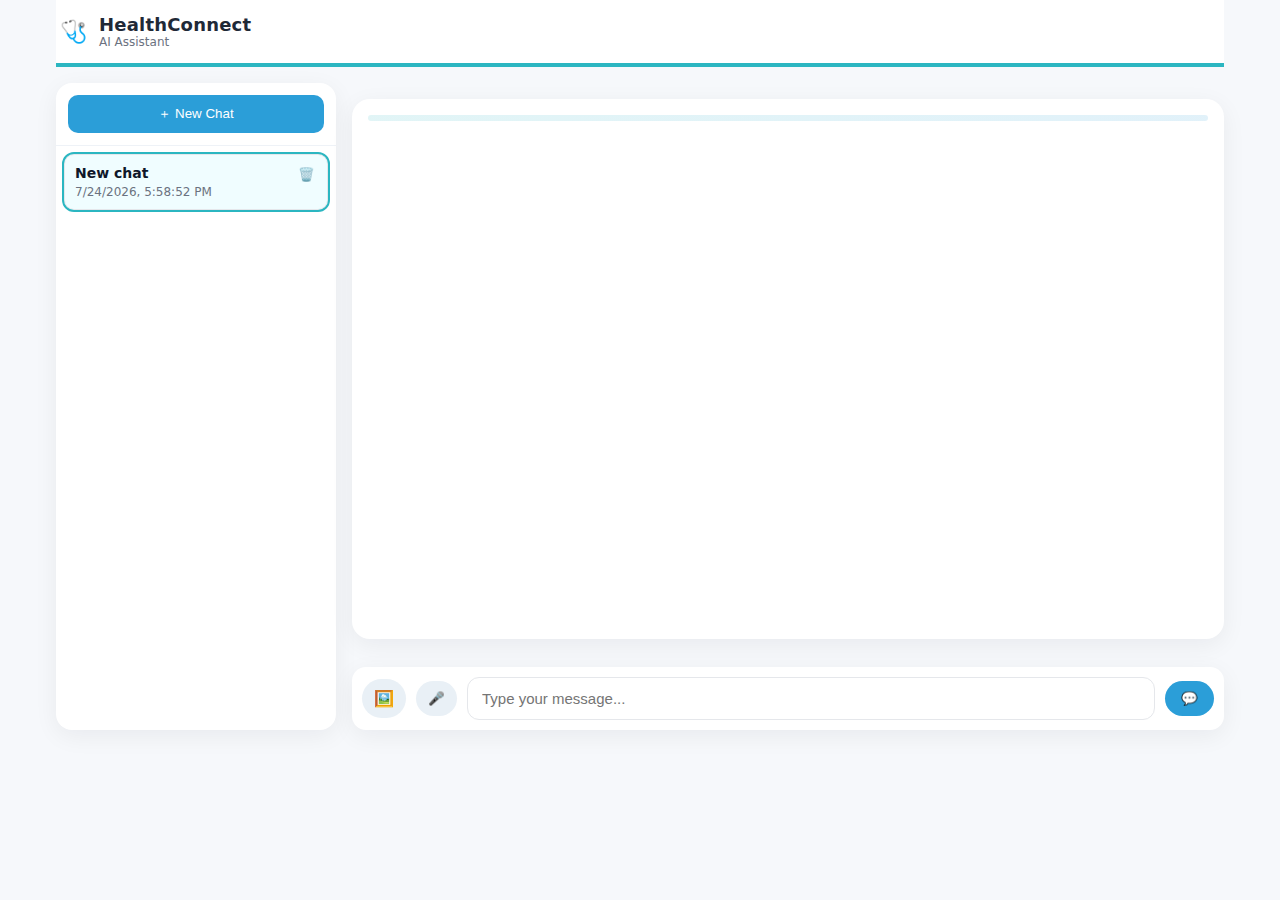
<file: Ai.html>
<!DOCTYPE html>
<html lang="en">
<head>
    <meta charset="UTF-8" />
    <meta name="viewport" content="width=device-width, initial-scale=1.0" />
    <title>HealthConnect AI Assistant</title>
    <link rel="stylesheet" href="Ai.css" />
</head>
<body>
    <div class="app">
        <header class="app-header">
            <div class="brand">
                <span class="logo">🩺</span>
                <div class="titles">
                    <h1>HealthConnect</h1>
                    <p>AI Assistant</p>
                </div>
            </div>
        </header>

        <div class="workspace">
            <aside class="sidebar" aria-label="Chat history">
                <div class="sidebar-header">
                    <button id="newChatBtn" class="new-chat">＋ New Chat</button>
                </div>
                <nav id="convoList" class="convo-list" aria-label="Previous chats"></nav>
            </aside>

            <section class="main" role="region" aria-label="Chat">
                <main class="chat-container" id="chatContainer" aria-live="polite" aria-label="Chat messages"></main>

                <form class="composer" id="composer" autocomplete="off">
                    <label class="file-button" title="Upload image">
                        🖼️
                        <input id="imageInput" type="file" accept="image/*" hidden />
                    </label>

                    <button type="button" class="mic-button" id="micButton" title="Speak">
                        🎤
                    </button>

                    <input id="textInput" class="text-input" type="text" placeholder="Type your message..." aria-label="Message" />

                    <button class="send-button" id="sendButton" aria-label="Send" title="Send">💬</button>
                </form>
            </section>
        </div>
    </div>

    <script src="Ai.js"></script>
</body>
</html>
</file>
<file: Ai.css>
/* HealthConnect AI Assistant - Theme aligned to screenshot colors */
:root {
    --bg: #f6f8fb; /* light background */
    --panel: #ffffff;
    --text: #1f2937; /* slate-800 */
    --muted: #6b7280; /* slate-500 */
    --accent: #2bb6c1; /* teal accent bar */
    --primary: #2b9ed8; /* button blue similar to screenshot */
    --primary-600: #238ec3;
    --bubble-bot: #eef2f7;
    --bubble-user: #2b9ed8;
    --bubble-user-text: #ffffff;
    --shadow: 0 6px 24px rgba(2, 12, 27, 0.06);
    --radius: 14px;
}

* { box-sizing: border-box; }
html, body { height: 100%; }
body {
    margin: 0;
    font-family: ui-sans-serif, system-ui, -apple-system, Segoe UI, Roboto, Helvetica, Arial, "Apple Color Emoji", "Segoe UI Emoji";
    color: var(--text);
    background: var(--bg);
}

.app {
    max-width: 1200px;
    margin: 0 auto;
    padding: 0 16px 24px;
    min-height: 100%;
}

.workspace {
    display: grid;
    grid-template-columns: 280px 1fr;
    gap: 16px;
    margin-top: 16px;
}

.app-header {
    background: var(--panel);
    border-bottom: 4px solid var(--accent); /* teal bar like screenshot */
    position: sticky;
    top: 0;
    z-index: 10;
}

.brand {
    display: flex;
    align-items: center;
    gap: 12px;
    padding: 14px 4px;
}

.brand .logo { font-size: 22px; }
.brand h1 {
    margin: 0;
    font-size: 18px;
    letter-spacing: 0.2px;
}
.brand p {
    margin: 0;
    color: var(--muted);
    font-size: 12px;
}

.sidebar {
    background: var(--panel);
    border-radius: 16px;
    box-shadow: var(--shadow);
    display: flex;
    flex-direction: column;
    overflow: hidden;
}

.sidebar-header { padding: 12px; border-bottom: 1px solid #eef2f7; }
.new-chat { width: 100%; background: var(--primary); color: #fff; border: none; padding: 10px 12px; border-radius: 10px; cursor: pointer; }
.new-chat:hover { background: var(--primary-600); }

.convo-list { padding: 8px; overflow-y: auto; display: flex; flex-direction: column; gap: 6px; }
.convo-item { border: 1px solid #e5e7eb; border-radius: 10px; padding: 10px; background: #fafcff; cursor: pointer; display: grid; gap: 4px; position: relative; }
.convo-actions { position: absolute; right: 8px; top: 8px; display: flex; gap: 6px; }
.btn-icon { border: none; background: transparent; color: #6b7280; cursor: pointer; padding: 4px; border-radius: 6px; }
.btn-icon:hover { background: #eef2f7; color: #ef4444; }
.convo-item.active { outline: 2px solid var(--accent); background: #f0fdff; }
.convo-title { font-weight: 600; font-size: 14px; color: #0f172a; }
.convo-time { font-size: 12px; color: var(--muted); }

.main { display: grid; grid-template-rows: 1fr auto; gap: 14px; }

.chat-container {
    margin-top: 16px;
    background: var(--panel);
    border-radius: 18px;
    box-shadow: var(--shadow);
    padding: 16px;
    overflow: hidden;
    display: grid;
    grid-template-rows: 1fr;
    min-height: 60vh;
}

.chat-container::before { /* subtle gradient top edge */
    content: "";
    height: 6px;
    background: linear-gradient(90deg, var(--accent), var(--primary));
    border-radius: 12px;
    display: block;
    opacity: 0.14;
    margin-bottom: 8px;
}

.messages {
    overflow-y: auto;
    padding-right: 6px;
    display: flex;
    flex-direction: column;
    gap: 12px;
}

.message {
    display: flex;
    gap: 10px;
}

.message.user { justify-content: flex-end; }
.message.bot { justify-content: flex-start; }

.bubble {
    max-width: min(88%, 640px);
    padding: 12px 14px;
    border-radius: var(--radius);
    position: relative;
    word-wrap: break-word;
    white-space: pre-wrap;
    line-height: 1.45;
}

.message.bot .bubble {
    background: var(--bubble-bot);
    color: var(--text);
    border-top-left-radius: 6px;
}

.message.user .bubble {
    background: var(--bubble-user);
    color: var(--bubble-user-text);
    border-top-right-radius: 6px;
}

.timestamp {
    display: block;
    margin-top: 6px;
    font-size: 11px;
    color: var(--muted);
}

.bubble img {
    width: 100%;
    max-width: min(260px, 70vw); /* keep images compact inside chat */
    max-height: 220px; /* avoid overly tall images */
    object-fit: contain;
    border-radius: 10px;
    display: block;
}

.composer {
    display: grid;
    grid-template-columns: auto auto 1fr auto;
    gap: 10px;
    align-items: center;
    margin-top: 14px;
    background: var(--panel);
    padding: 10px;
    border-radius: 14px;
    box-shadow: var(--shadow);
}

.file-button,
.mic-button,
.send-button {
    border: none;
    background: #e9f0f6;
    color: #0f172a;
    padding: 10px 12px;
    border-radius: 50px;
    cursor: pointer;
}

.send-button {
    background: var(--primary);
    color: #fff;
    padding: 10px 16px;
}

.send-button:hover { background: var(--primary-600); }

.mic-button.active { outline: 2px solid var(--accent); }

.text-input {
    width: 100%;
    border: 1px solid #e5e7eb;
    padding: 12px 14px;
    border-radius: 12px;
    font-size: 15px;
}

/* Loader (typing dots) */
.loader {
    display: inline-flex;
    gap: 6px;
    align-items: center;
}
.loader span {
    width: 6px;
    height: 6px;
    background: #9aa7b3;
    border-radius: 50%;
    animation: pulse 1s infinite ease-in-out;
}
.loader span:nth-child(2) { animation-delay: 0.15s; }
.loader span:nth-child(3) { animation-delay: 0.3s; }

@keyframes pulse {
    0%, 80%, 100% { opacity: 0.25; transform: translateY(0); }
    40% { opacity: 1; transform: translateY(-3px); }
}

/* Responsive tweaks */
@media (max-width: 900px) {
    .workspace { grid-template-columns: 1fr; }
    .sidebar { order: 2; }
    .main { order: 1; }
}

@media (max-width: 640px) {
    .app { padding: 0 10px 18px; }
    .composer { grid-template-columns: auto auto 1fr auto; }
}
</file>
